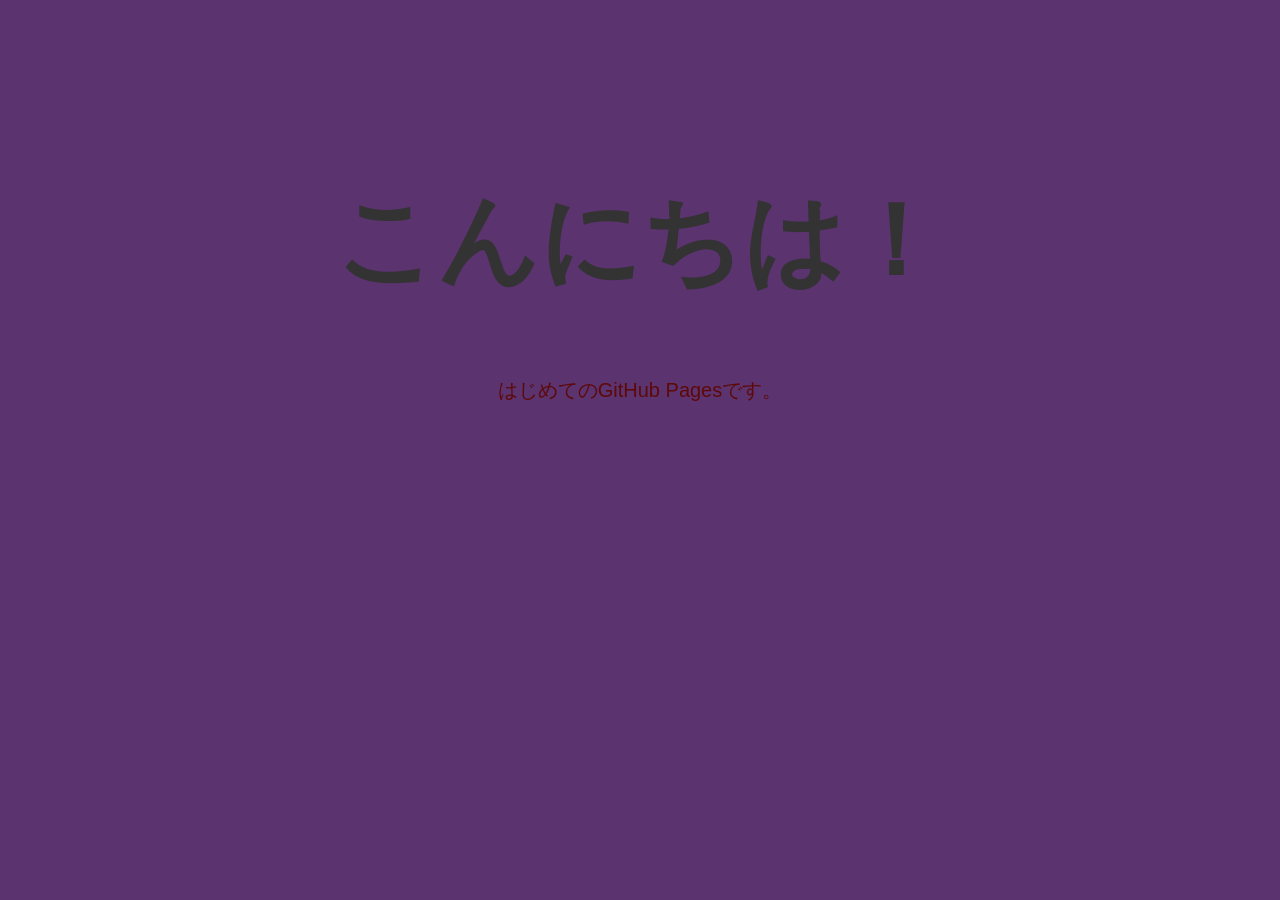
<file: index.html>
<!DOCTYPE html>
<html lang="ja">
<head>
  <meta charset="UTF-8">
  <meta name="viewport" content="width=device-width, initial-scale=1.0">
  <title>My Site</title>

    <link rel="stylesheet" href="style.css">
</head>

<body>
  <h1>こんにちは！</h1>
  <p>はじめてのGitHub Pagesです。</p>
</body>
</html>
</file>
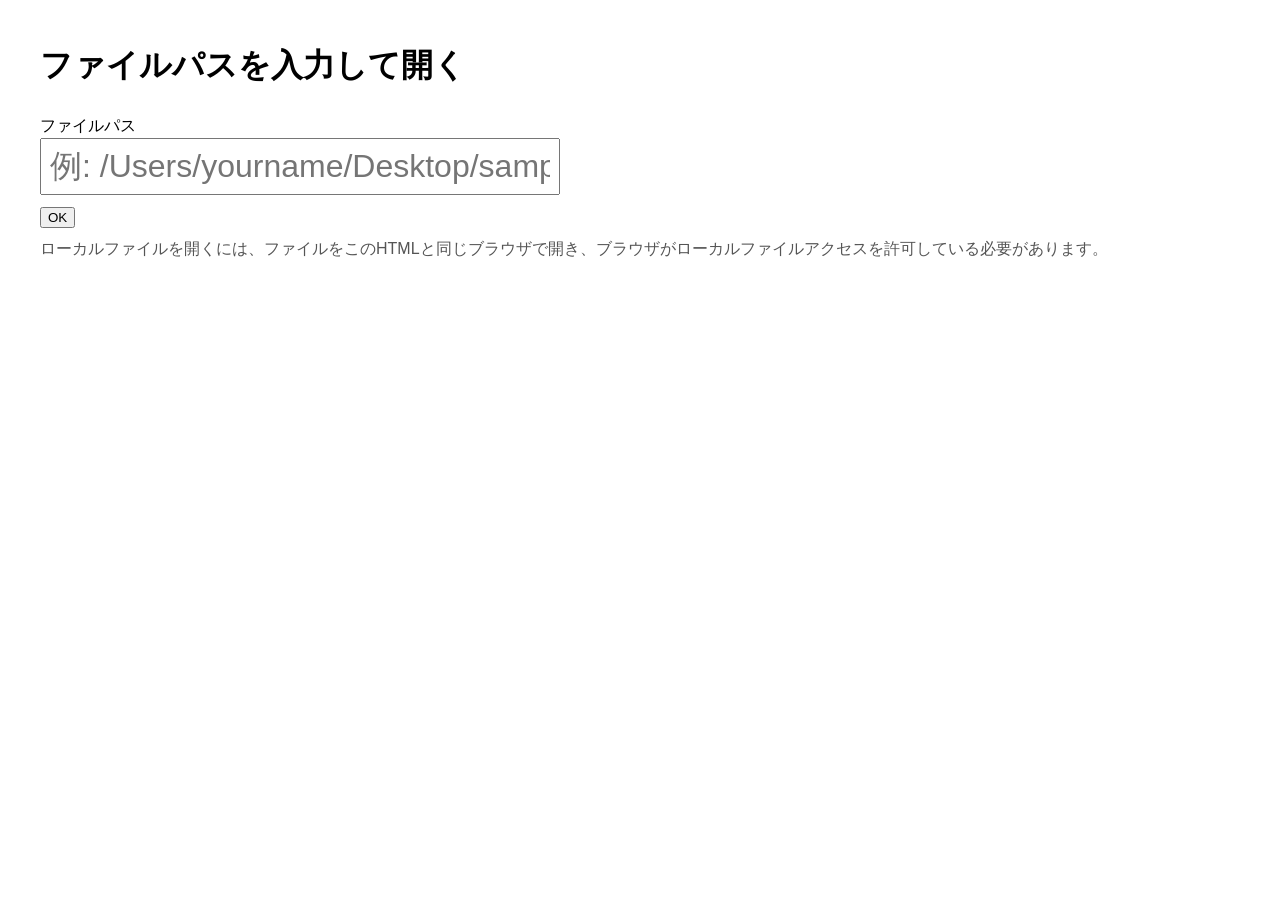
<file: open-file.html>
<!DOCTYPE html>
<html lang="ja">
<head>
  <meta charset="UTF-8" />
  <meta name="viewport" content="width=device-width, initial-scale=1.0" />
  <title>ファイルを開く</title>
  <style>
    body {
      font-family: Arial, sans-serif;
      margin: 40px;
      line-height: 1.6;
    }
    label,
    button {
      display: block;
      margin-top: 12px;
    }
    input {
      width: 100%;
      max-width: 500px;
      padding: 8px;
      font-size: 32px;
    }
    .hint {
      color: #555;
      margin-top: 8px;
    }
  </style>
</head>
<body>
  <!-- 入力画面：ファイルパスを入力します -->
  <div id="inputScreen">
    <h1>ファイルパスを入力して開く</h1>
    <label for="filepath">ファイルパス</label>
    <input id="filepath" type="text" placeholder="例: /Users/yourname/Desktop/sample.txt" />
    <button id="openBtn">OK</button>
    <p class="hint">ローカルファイルを開くには、ファイルをこのHTMLと同じブラウザで開き、ブラウザがローカルファイルアクセスを許可している必要があります。</p>
  </div>

  <!-- 確認画面：入力したURLを確認してから開きます -->
  <div id="confirmScreen" hidden>
    <h1>確認</h1>
    <p>以下のURLを開きます。内容を確認してから「開く」または「戻る」を選択してください。</p>
    <div id="confirmUrl" class="confirm-url"></div>
    <button id="confirmOpenBtn">開く</button>
    <button id="backBtn" type="button">戻る</button>
  </div>

  <script>
    // 画面要素を取得します
    const openBtn = document.getElementById('openBtn');
    const confirmOpenBtn = document.getElementById('confirmOpenBtn');
    const backBtn = document.getElementById('backBtn');
    const input = document.getElementById('filepath');
    const inputScreen = document.getElementById('inputScreen');
    const confirmScreen = document.getElementById('confirmScreen');
    const confirmUrl = document.getElementById('confirmUrl');

    // 入力画面のOKボタン：確認画面に遷移します
    openBtn.addEventListener('click', () => {
      const path = input.value.trim();
      if (!path) {
        alert('ファイルパスを入力してください。');
        return;
      }

      const fileUrl = 'file://' + path;
      confirmUrl.textContent = fileUrl;
      confirmScreen.hidden = false;
      inputScreen.hidden = true;
    });

    // 確認画面の開くボタン：実際にファイルを開きます
    confirmOpenBtn.addEventListener('click', () => {
      const fileUrl = confirmUrl.textContent;
      window.location.href = fileUrl;
    });

    // 戻るボタン：入力画面に戻ります
    backBtn.addEventListener('click', () => {
      confirmScreen.hidden = true;
      inputScreen.hidden = false;
    });
  </script>
</body>
</html>
</file>
<file: style.css>
body {
      font-family: sans-serif;
      background:rgb(91, 51, 111);
      text-align: center;
      padding-top: 100px;
    }

    h1 {
      color: #333;
      font-size: 100px;
    }

    p {
      color: #5e0909;
      font-size: 20px;
    }
</file>
